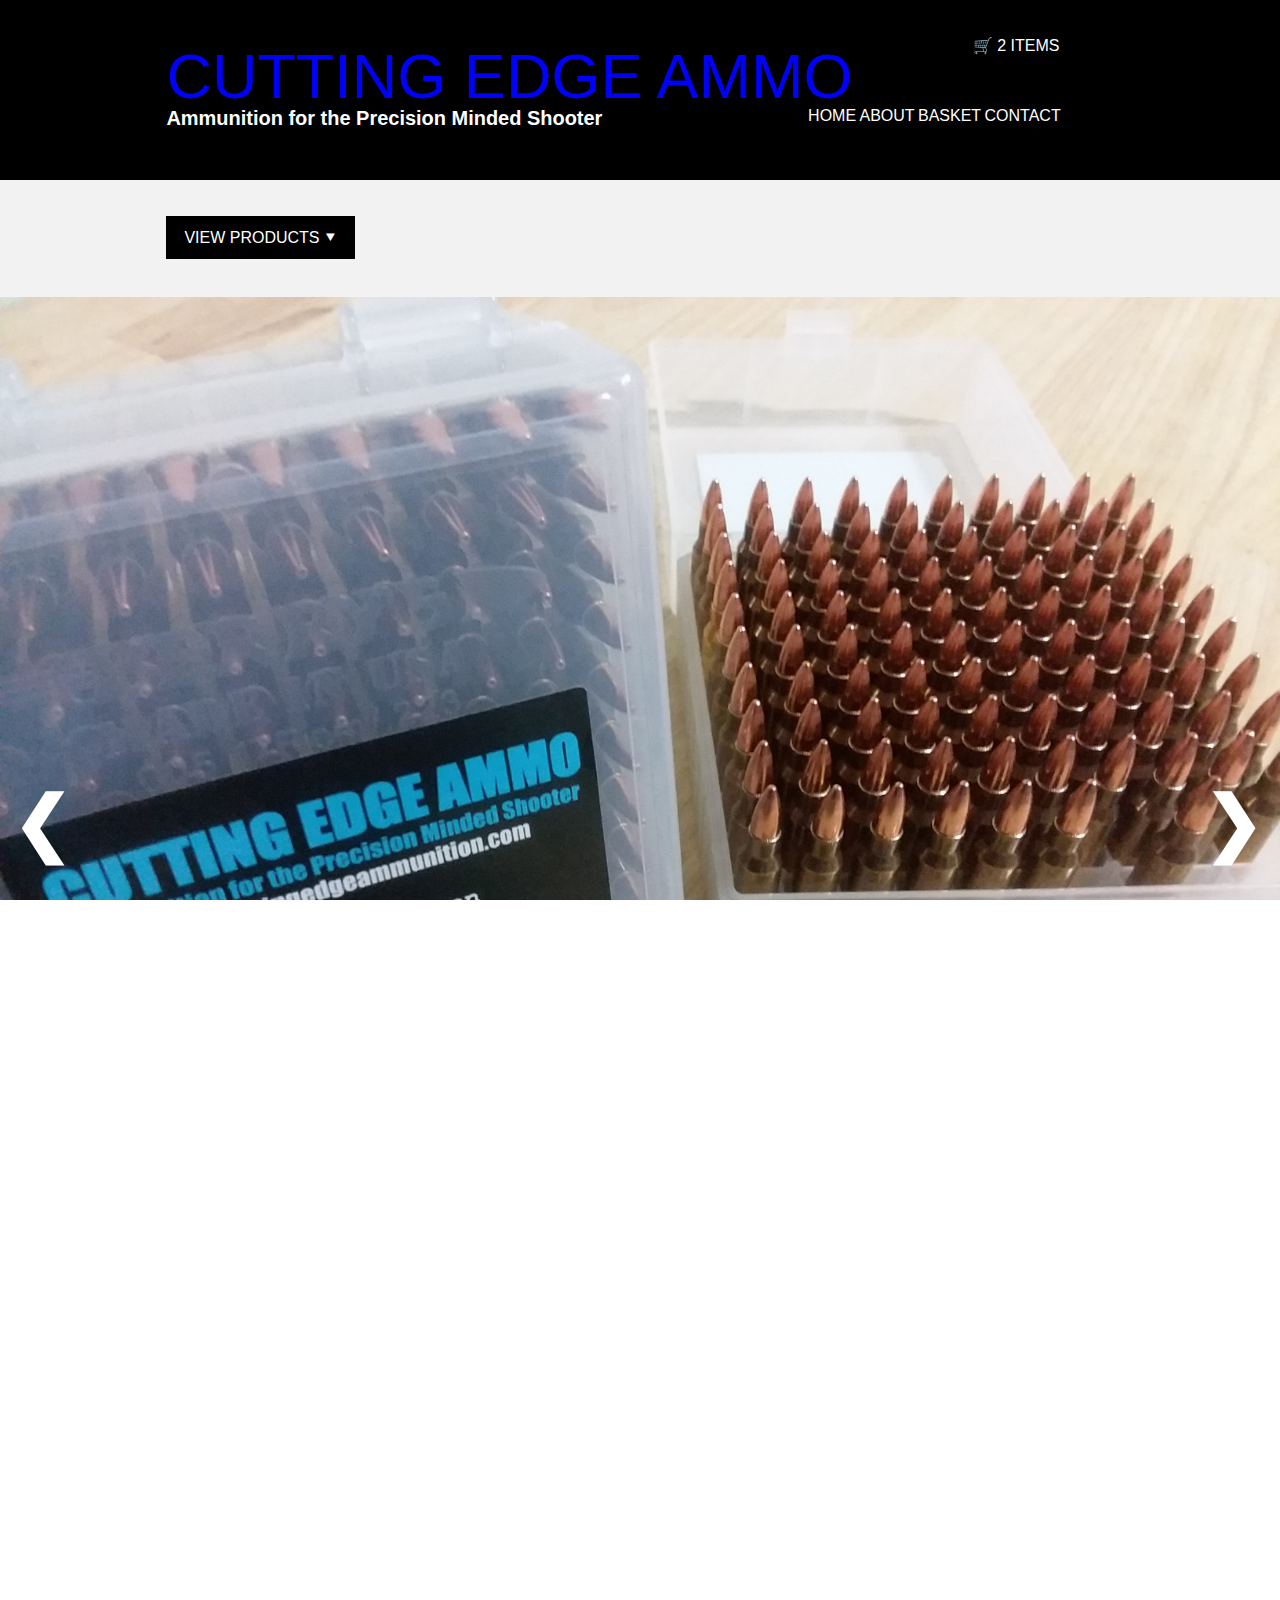
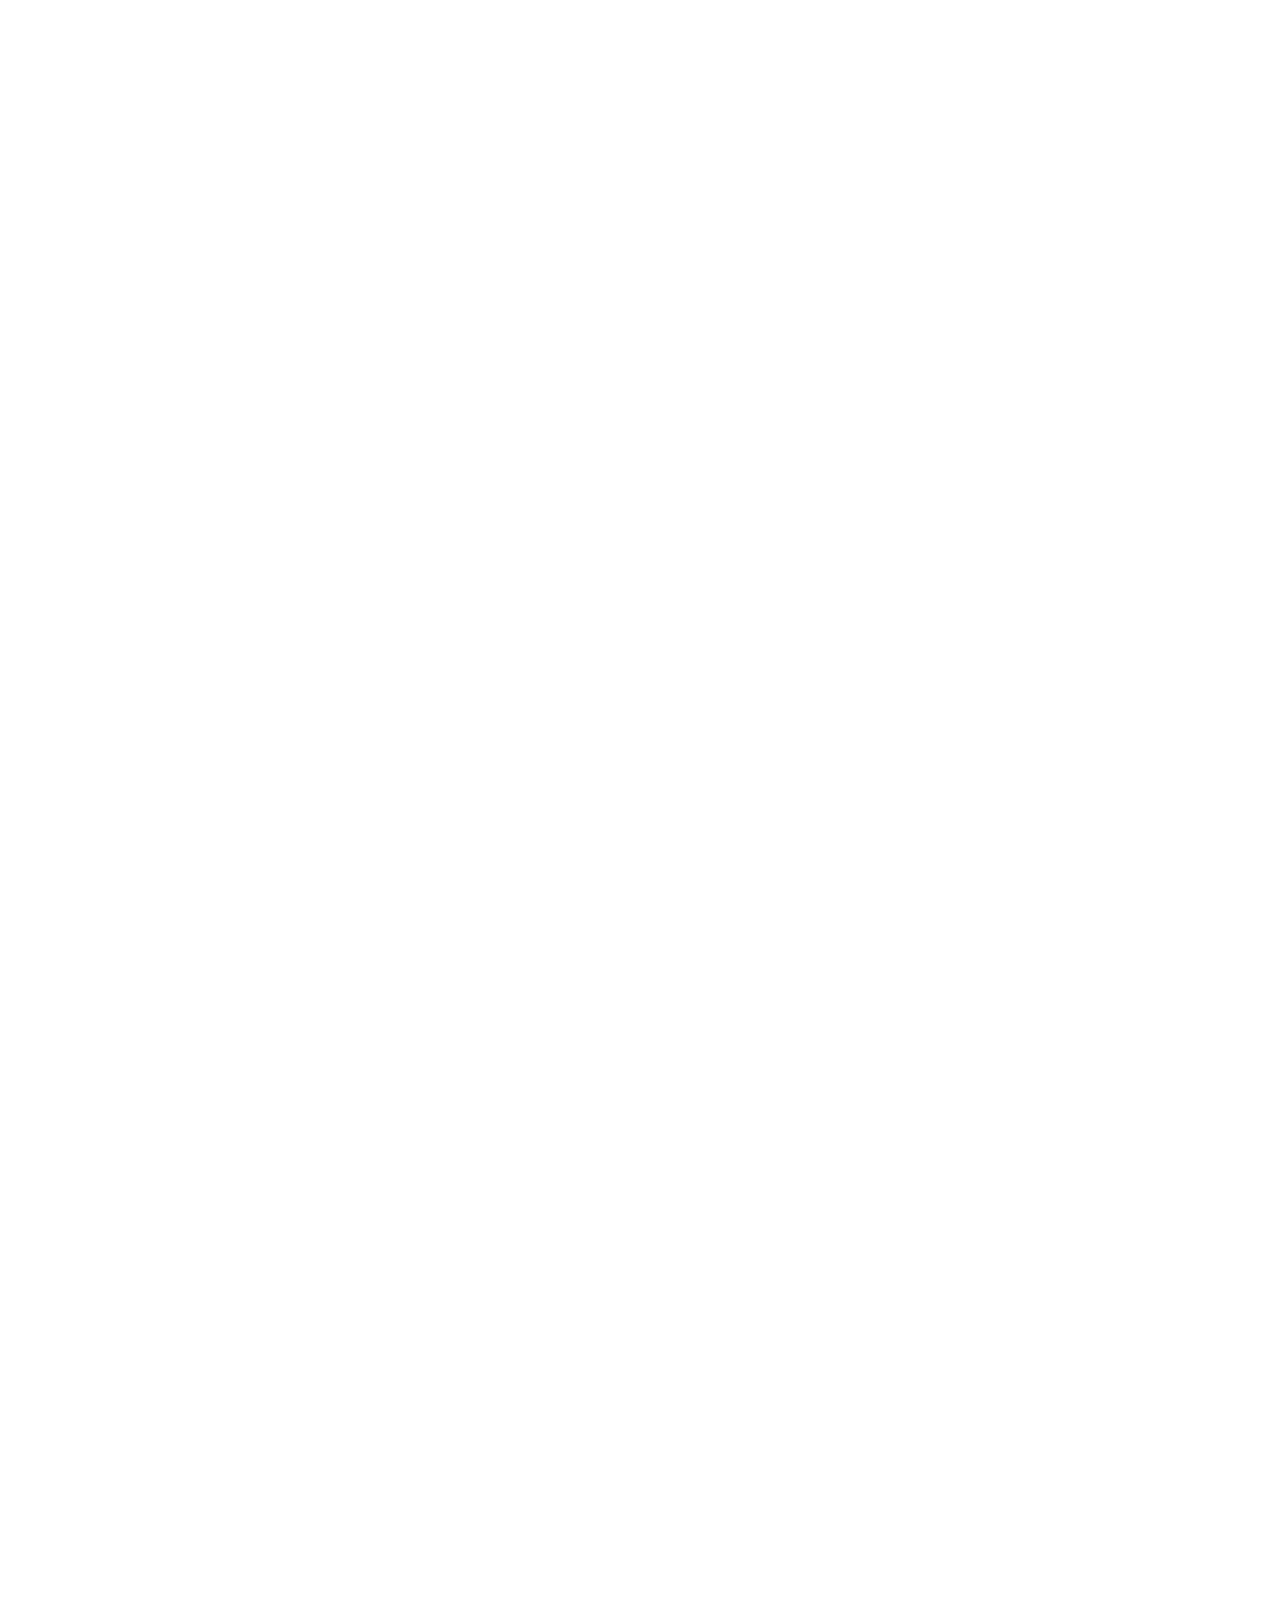
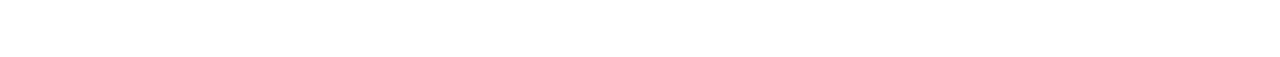
<file: pages/index.html>
<!DOCTYPE html>
<html lang="en">
<head>
    <meta charset="UTF-8">
    <meta http-equiv="X-UA-Compatible" content="IE=edge">
    <meta name="viewport" content="width=device-width, initial-scale=1.0">
    <title>Cutting Edge Ammo</title>

    <link rel="stylesheet" href="../styles/styles.css">
    <link rel="stylesheet" href="https://cdnjs.cloudflare.com/ajax/libs/font-awesome/4.7.0/css/font-awesome.min.css">
</head>
<body>
    <header>
        <div class="black">
            <h1>CUTTING EDGE AMMO</h1>
            <h2>Ammunition for the Precision Minded Shooter</h2>
            <div id="numOfItemsDiv">
                <a href="basket.html" id="numOfItems">&#128722 0 ITEMS</a>
            </div>
            <nav>
                <a href="index.html">HOME</a>
                <a href="about.html">ABOUT</a>
                <a href="basket.html">BASKET</a>
                <a href="contact.html">CONTACT</a>
            </nav>
        </div>
        <div class="gray">
            <div class="dropdownBox">
                <span>VIEW PRODUCTS &#11206</span>
                <div class="dropdownContent">
                    <a href="toBeDetermined">SINGLE BOX</a>
                    <ul class="poprightBox">
                        <li class="poprightContent" id="popright1"><a href="toBeDetermined">.223 REMINGTON (SUB-MOA)</a></li>
                        <li class="poprightContent" id="popright2"><a href="toBeDetermined">.38 SPECIAL (SUB-MOA)</a></li>
                    </ul>
                </div>
                <div class="dropdownContent">
                    <a href="toBeDetermined">BULK PURCHASE</a>
                    <ul class="poprightBox">
                        <li class="poprightContent" id="popright3"><a href="toBeDetermined">.223 REMINGTON (SUB-MOA)</a></li>
                        <li class="poprightContent" id="popright4"><a href="toBeDetermined">.38 SPECIAL (SUB-MOA)</a></li>
                    </ul>
                </div>
            </div>
        </div>
    </header>
    <section class="pageContent" id="homeContent">
        <div class="slideshowContainer">
            <div class="mySlides">
                <img src="../images/slide1.jpg" alt="slide1" width="100%" height="100%" id="slide1">
            </div>  
            <div class="mySlides">
                <img src="../images/slide2.jpg" alt="slide2" width="100%" height="100%" id="slide2">
            </div>
            <div class="mySlides">    
                <img src="../images/slide3.jpg" alt="slide3" width="100%" height="100%" id="slide3">
            </div>
            <div class="mySlides">   
                <img src="../images/slide4.jpg" alt="slide4" width="100%" height="100%" id="slide4">
            </div>
            <a class="prev">&#10094</a>
            <a class="next">&#10095</a>
        </div>
        <br>
        <h1>Welcome to Cutting Edge Ammo</h1>
        <p>We are your .38 Special and .223/5.56 specialists.  All of our ammunition utilizes new premium unfired brass.  Tighter manufacturing tolerances equal superior cartridges; all ammo is &lt;1 MOA.  Compare us with match ammunition that retails for over $1 a round.  Select one of our bulk options (800+ rounds) to save big.</p>
        <p>FREE SHIPPING ON ALL PRODUCTS!  All major credit/debit cards accepted.  If you're interested in paying with cash, check, or money order, please reach out to us at cuttingedgeammo@gmail.com.  Please note that when utilizing any payment method other than credit/debit card, your order will not ship until your funds have been deposited into our account.</p>
        <br>
        <div class="featuredProductsDiv">
            <p id="featuredProductsText">Featured Products</p>
            <div class="grayLine"></div>
            <div class="featuredProductsContainer">
                <article class="productArticle" id="38UHP1000">
                    <img src="../images/38UHP1000.jpg" alt="Product Image">
                    <p>Sub-MOA .38SP - 158GR UHP 1000CT</p>
                    <p>$575.10</p>
                </article>
                <article class="productArticle" id="38UHP100">
                    <img src="../images/38UHP100.jpg" alt="Product Image">
                    <p>Sub-MOA .38SP - 158GR UHP 100CT</p>
                    <p>$73.38</p>
                </article>
                <article class="productArticle" id="223FMJ800">
                    <img src="../images/223FMJ800.jpg" alt="Product Image">
                    <p>Sub-MOA .223REM - 62GR FMJ-BT 800CT</p>
                    <p>$523.83</p>
                </article>
                <article class="productArticle" id="223FMJ100">
                    <img src="../images/223FMJ100.jpg" alt="Product Image">
                    <p>Sub-MOA .223REM - 62GR FMJ-BT 100CT</p>
                    <p>$81.62</p>
                </article>
                <article class="productArticle" id="223HPBT100">
                    <img src="../images/223HPBT100.jpg" alt="Product Image">
                    <p>Sub-MOA .223REM - 75GR HPBT 100CT</p>
                    <p>$87.80</p>
                </article>
                <article class="productArticle" id="223HPBT800">
                    <img src="../images/223HPBT800.jpg" alt="Product Image">
                    <p>Sub-MOA .223REM - 75GR HPBT 800CT</p>
                    <p>$573.27</p>
                </article>
                <article class="productArticle" id="38JSP1000">
                    <img src="../images/38JSP1000.jpg" alt="Product Image">
                    <p>Sub-MOA .38SP - 158GR JSP 1000CT</p>
                    <p>$575.10</p>
                </article>
                <article class="productArticle" id="38JSP100">
                    <img src="../images/38JSP100.jpg" alt="Product Image">
                    <p>Sub-MOA .38SP - 158GR JSP 100CT</p>
                    <p>$73.38</p>
                </article>
            </div>
        </div>
        <br><br>
    </section>
    <footer>
        <div class="gray"><!--Gray space--></div>
        <div class="black">
            <a href="https://www.facebook.com/people/Cutting-Edge-Ammo/100066693577070/" id="facebookLogo" title="Cutting Edge Ammo on Facebook" class="fa fa-facebook"></a>
            <a href="https://www.instagram.com/cuttingedgeammu/?hl=en" id="instagramLogo" title="Cutting Edge Ammo on Instagram" class="fa fa-instagram"></a>
            <p id="copyrightText">&#9400 Cutting Edge Ammo 'Current Year'</p>
            <div id="termsPrivacyDiv">
                <a href="terms.html">TERMS</a>
                <p id="slash">&nbsp;&nbsp;/&nbsp;&nbsp;</p>
                <a href="privacy.html">PRIVACY</a>
            </div>
        </div>
    </footer>
    <script>
        var currentYear = new Date().getFullYear();
        document.getElementById("copyrightText").innerHTML = "&#9400 Cutting Edge Ammo " + currentYear;
    </script>
    <script src="../index.js"></script>
</body>
</html>
</file>
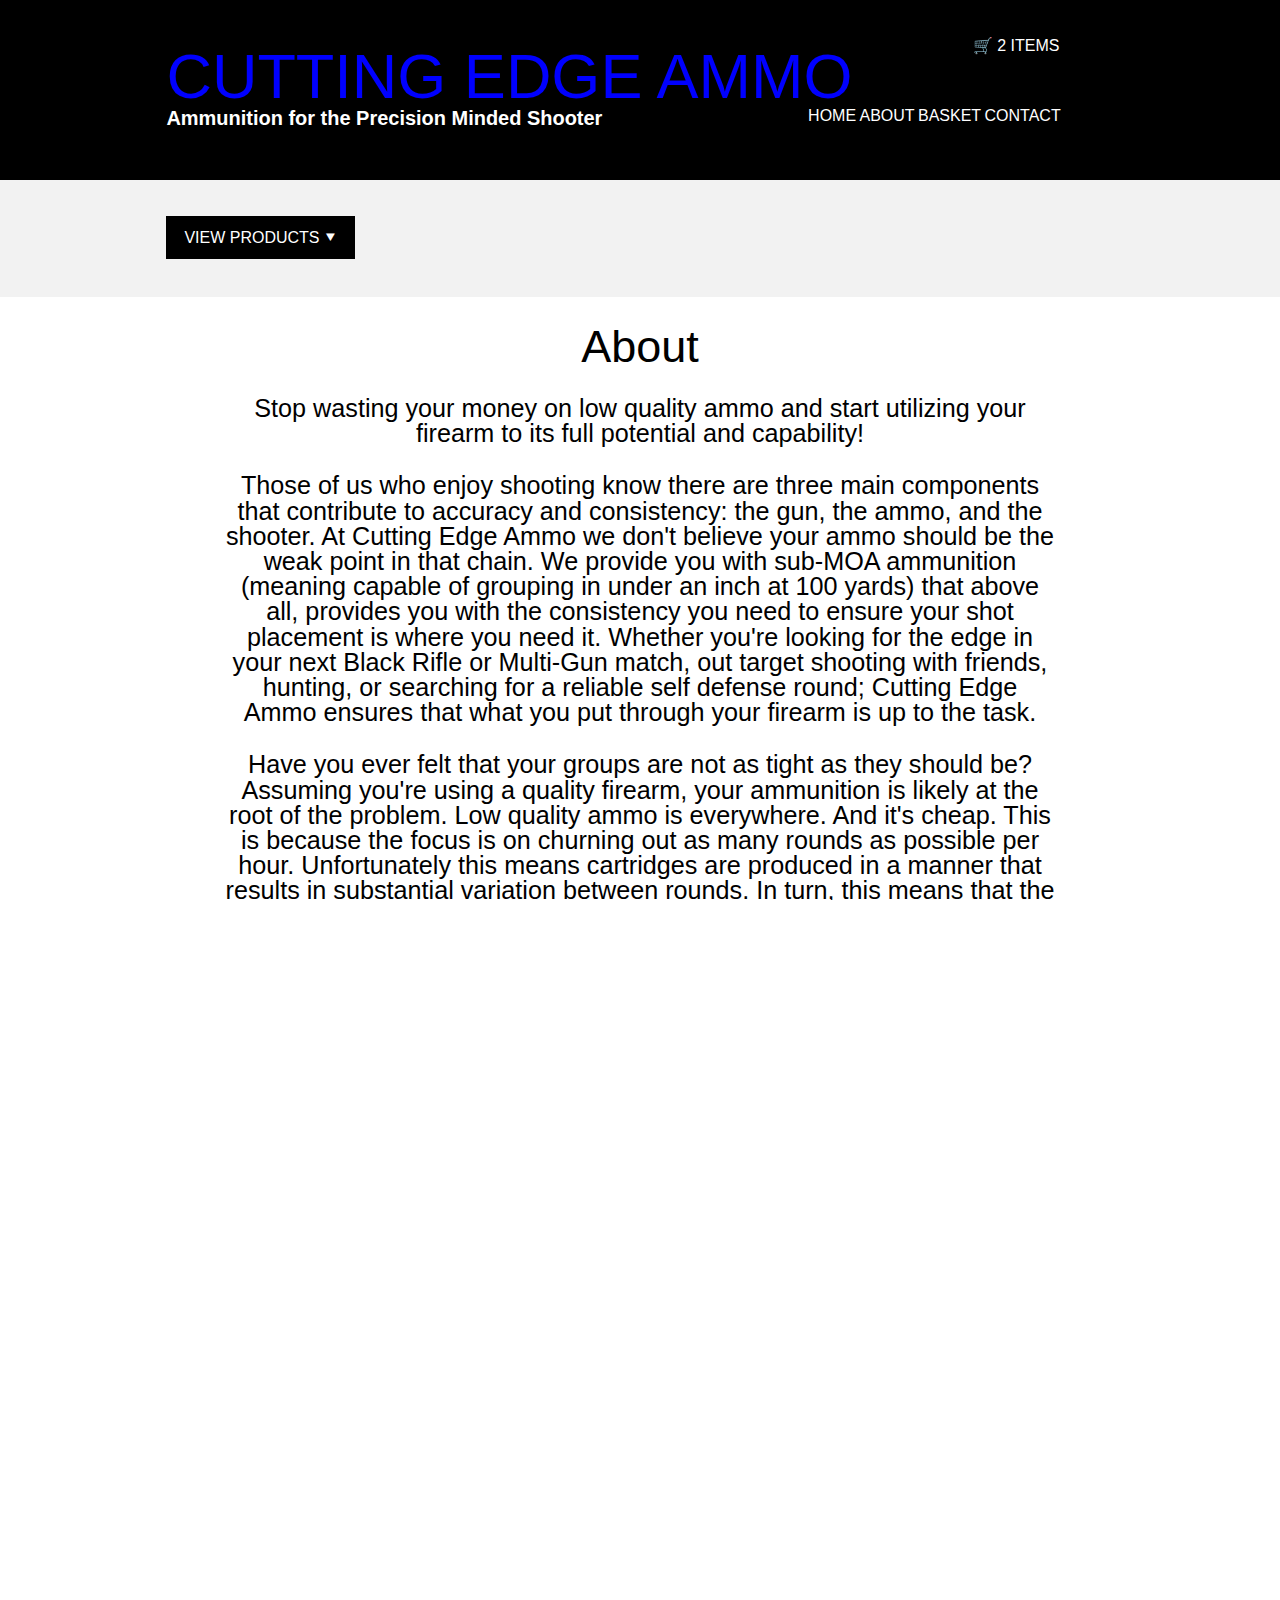
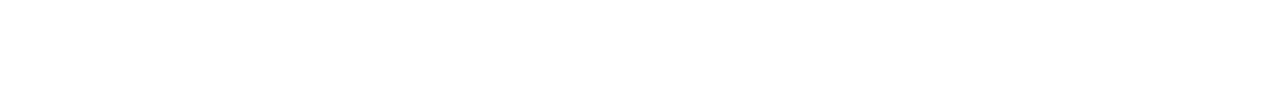
<file: pages/about.html>
<!DOCTYPE html>
<html lang="en">
<head>
    <meta charset="UTF-8">
    <meta http-equiv="X-UA-Compatible" content="IE=edge">
    <meta name="viewport" content="width=device-width, initial-scale=1.0">
    <title>Cutting Edge Ammo</title>

    <link rel="stylesheet" href="../styles/styles.css">
    <link rel="stylesheet" href="https://cdnjs.cloudflare.com/ajax/libs/font-awesome/4.7.0/css/font-awesome.min.css">
</head>
<body>
    <header>
        <div class="black">
            <h1>CUTTING EDGE AMMO</h1>
            <h2>Ammunition for the Precision Minded Shooter</h2>
            <div id="numOfItemsDiv">
                <a href="basket.html" id="numOfItems">&#128722 0 ITEMS</a>
            </div>
            <nav>
                <a href="index.html">HOME</a>
                <a href="about.html">ABOUT</a>
                <a href="basket.html">BASKET</a>
                <a href="contact.html">CONTACT</a>
            </nav>
        </div>
        <div class="gray">
            <div class="dropdownBox">
                <span>VIEW PRODUCTS &#11206</span>
                <div class="dropdownContent">
                    <a href="toBeDetermined">SINGLE BOX</a>
                    <ul class="poprightBox">
                        <li class="poprightContent" id="popright1"><a href="toBeDetermined">.223 REMINGTON (SUB-MOA)</a></li>
                        <li class="poprightContent" id="popright2"><a href="toBeDetermined">.38 SPECIAL (SUB-MOA)</a></li>
                    </ul>
                </div>
                <div class="dropdownContent">
                    <a href="toBeDetermined">BULK PURCHASE</a>
                    <ul class="poprightBox">
                        <li class="poprightContent" id="popright3"><a href="toBeDetermined">.223 REMINGTON (SUB-MOA)</a></li>
                        <li class="poprightContent" id="popright4"><a href="toBeDetermined">.38 SPECIAL (SUB-MOA)</a></li>
                    </ul>
                </div>
            </div>
        </div>
    </header>
    <section class="pageContent" id="aboutContent">
        <h1>About</h1>
        <p>Stop wasting your money on low quality ammo and start utilizing your firearm to its full potential and capability!</p>
        <p>Those of us who enjoy shooting know there are three main components that contribute to accuracy and consistency: the gun, the ammo, and the shooter.  At Cutting Edge Ammo we don't believe your ammo should be the weak point in that chain.  We provide you with sub-MOA ammunition (meaning capable of grouping in under an inch at 100 yards) that above all, provides you with the consistency you need to ensure your shot placement is where you need it.  Whether you're looking for the edge in your next Black Rifle or Multi-Gun match, out target shooting with friends, hunting, or searching for a reliable self defense round; Cutting Edge Ammo ensures that what you put through your firearm is up to the task.</p>
        <p>Have you ever felt that your groups are not as tight as they should be?  Assuming you're using a quality firearm, your ammunition is likely at the root of the problem.  Low quality ammo is everywhere.  And it's cheap.  This is because the focus is on churning out as many rounds as possible per hour.  Unfortunately this means cartridges are produced in a manner that results in substantial variation between rounds.  In turn, this means that the first round you put through your firearm will perform differently than the next, and so on.  This lack of consistency makes any real degree of accuracy impossible.</p>
        <p>Your answer is to find a manufacturer whose focus isn't on quantity, but quality.  Cutting Edge Ammo meets this demand.  All cartridges use new brass (annealed in the case of our .223).  All rounds are manufactured using precise and well maintained equipment and to exacting specifications.  We have no quotas to meet.  We have no deadlines to make.  And because we are not beholden to stockholders or corporate interests, we are free to put our attention where it belongs: on our product.  All of our time and energy is vested into diligently manufacturing the most consistent and accurate match grade ammunition you can get your hands on.  All of this at a price point that enthusiasts can afford to plink at.  Enjoy!</p>
        <p>PS  If you love our ammo as much as we do, please share with your friends.  We love hearing new clientele tell us they fired some of our ammo and couldn't help but purchase some for themselves!</p>
        <br><br>
    </section>
    <footer>
        <div class="gray"><!--Gray space--></div>
        <div class="black">
            <a href="https://www.facebook.com/people/Cutting-Edge-Ammo/100066693577070/" id="facebookLogo" title="Cutting Edge Ammo on Facebook" class="fa fa-facebook"></a>
            <a href="https://www.instagram.com/cuttingedgeammu/?hl=en" id="instagramLogo" title="Cutting Edge Ammo on Instagram" class="fa fa-instagram"></a>
            <p id="copyrightText">&#9400 Cutting Edge Ammo 'Current Year'</p>
            <div id="termsPrivacyDiv">
                <a href="terms.html">TERMS</a>
                <p id="slash">&nbsp;&nbsp;/&nbsp;&nbsp;</p>
                <a href="privacy.html">PRIVACY</a>
            </div>
        </div>
    </footer>
    <script>
        var currentYear = new Date().getFullYear();
        document.getElementById("copyrightText").innerHTML = "&#9400 Cutting Edge Ammo " + currentYear;
    </script>
    <script src="../index.js"></script>
</body>
</html>
</file>
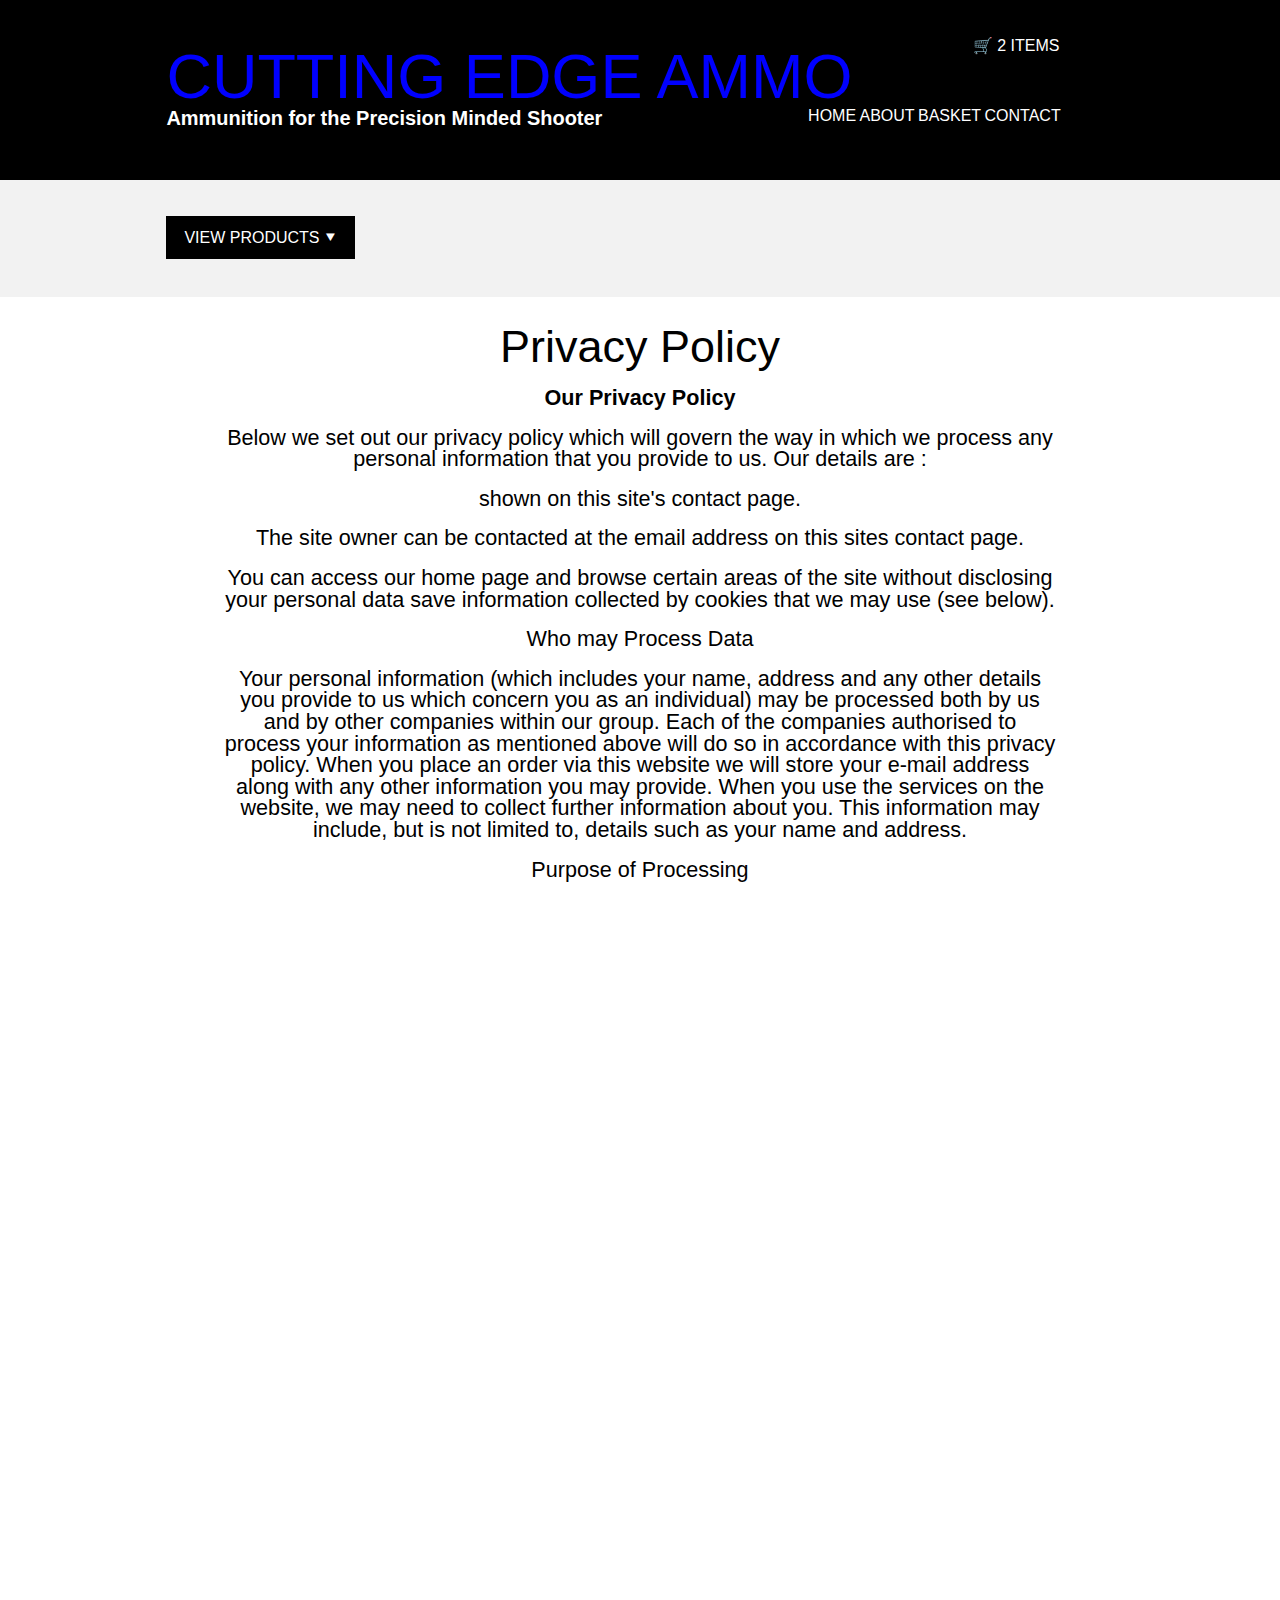
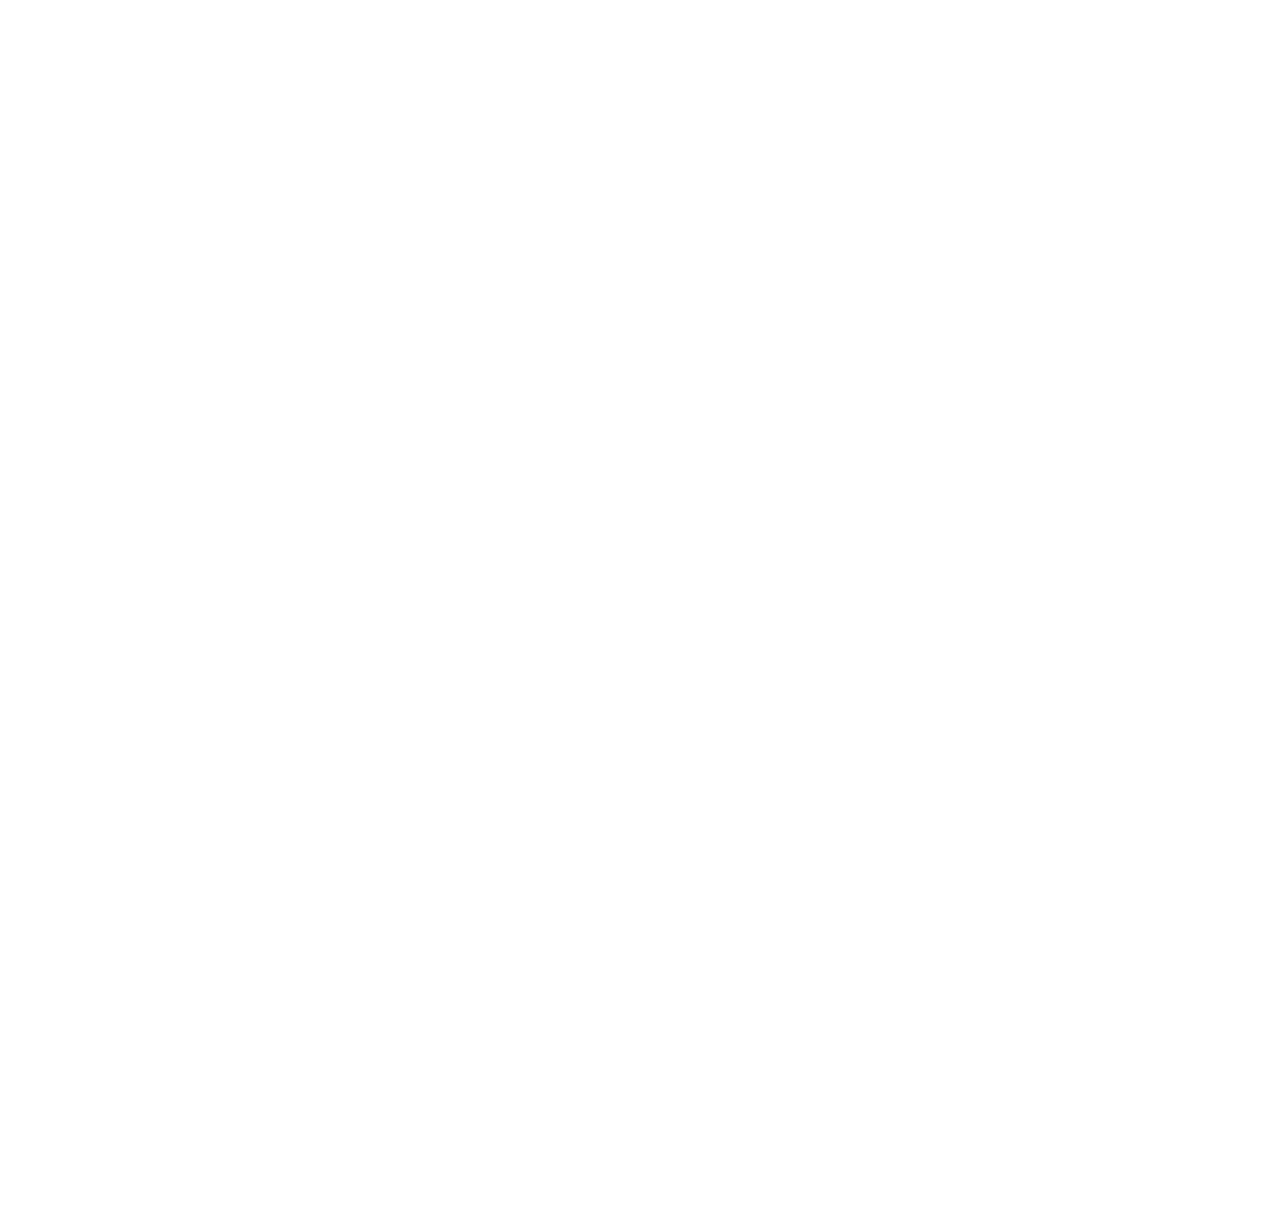
<file: pages/privacy.html>
<!DOCTYPE html>
<html lang="en">
<head>
    <meta charset="UTF-8">
    <meta http-equiv="X-UA-Compatible" content="IE=edge">
    <meta name="viewport" content="width=device-width, initial-scale=1.0">
    <title>Cutting Edge Ammo</title>

    <link rel="stylesheet" href="../styles/styles.css">
    <link rel="stylesheet" href="https://cdnjs.cloudflare.com/ajax/libs/font-awesome/4.7.0/css/font-awesome.min.css">
</head>
<body>
    <header>
        <div class="black">
            <h1>CUTTING EDGE AMMO</h1>
            <h2>Ammunition for the Precision Minded Shooter</h2>
            <div id="numOfItemsDiv">
                <a href="basket.html" id="numOfItems">&#128722 0 ITEMS</a>
            </div>
            <nav>
                <a href="index.html">HOME</a>
                <a href="about.html">ABOUT</a>
                <a href="basket.html">BASKET</a>
                <a href="contact.html">CONTACT</a>
            </nav>
        </div>
        <div class="gray">
            <div class="dropdownBox">
                <span>VIEW PRODUCTS &#11206</span>
                <div class="dropdownContent">
                    <a href="toBeDetermined">SINGLE BOX</a>
                    <ul class="poprightBox">
                        <li class="poprightContent" id="popright1"><a href="toBeDetermined">.223 REMINGTON (SUB-MOA)</a></li>
                        <li class="poprightContent" id="popright2"><a href="toBeDetermined">.38 SPECIAL (SUB-MOA)</a></li>
                    </ul>
                </div>
                <div class="dropdownContent">
                    <a href="toBeDetermined">BULK PURCHASE</a>
                    <ul class="poprightBox">
                        <li class="poprightContent" id="popright3"><a href="toBeDetermined">.223 REMINGTON (SUB-MOA)</a></li>
                        <li class="poprightContent" id="popright4"><a href="toBeDetermined">.38 SPECIAL (SUB-MOA)</a></li>
                    </ul>
                </div>
            </div>
        </div>
    </header>
    <section class="pageContent" id="privacyContent">
        <h1>Privacy Policy</h1>
        <h2>Our Privacy Policy</h2>
        <p>Below we set out our privacy policy which will govern the way in which we process any personal information that you provide to us. Our details are :</p>
        <p>shown on this site's contact page.</p>
        <p>The site owner can be contacted at the email address on this sites contact page.</p>
        <p>You can access our home page and browse certain areas of the site without disclosing your personal data save information collected by cookies that we may use (see below).</p>
        <p>Who may Process Data</p>
        <p>Your personal information (which includes your name, address and any other details you provide to us which concern you as an individual) may be processed both by us and by other companies within our group. Each of the companies authorised to process your information as mentioned above will do so in accordance with this privacy policy. When you place an order via this website we will store your e-mail address along with any other information you may provide. When you use the services on the website, we may need to collect further information about you. This information may include, but is not limited to, details such as your name and address.</p>
        <p>Purpose of Processing</p>
        <p>We will use your information for the purpose of providing you with information about our services, articles and news, fulfilling orders placed by you, processing any other transactions authorised or made by you with us, informing you of special offers and providing other marketing information to you which we think you may find of interest, undertaking product or customer research/development.</p>
        <p>Disclosure of Information</p>
        <p>In the unlikely event that a liquidator, administrator or receiver is appointed over us or all or any part of our assets that insolvency practitioner may transfer your information to a third party purchaser of the business provided that purchaser undertakes to use your information for the same purposes as set out in this policy. Your information will not be disclosed to government or local authorities or other government institutions save as required by law or other binding regulations.</p>
        <p>Cookies</p>
        <p>We may send a small file to your computer when you visit our website. This will enable us to identify your computer, track your behaviour on our website and to identify your particular areas of interest so as to enhance your future visits to this website. We may use cookies to collect and store personal data and we link information stored by cookies with personal data you supply to us. Save for the use of cookies, we do not automatically log data or collect data save for information you specifically provide to us. You can set your computer browser to reject cookies but this may preclude your use of certain parts of this website.</p>
        <p>Security</p>
        <p>We have implemented security policies, rules and technical measures to protect the personal data that we have under our control from unauthorised access, improper use and disclosure, unauthorised destruction or accidental loss.</p>
        <p>Copyright</p>
        <p>All website design, text, graphics, the selection and arrangement thereof are owed by the company running this site, or hosting this site, except where provided under the General Public License (http://www.gpl.org). ALL RIGHTS RESERVED.</p>
        <p>Trademarks</p>
        <p>All trademarks of are the property of their respective owners and may be registered in certain parts of the world.</p>
        <p>Disclaimer of Warranty and Liability</p>
        <p>The following provisions may be curtailed or disallowed by the laws of certain jurisdictions. In such case, the terms hereof are to be read as excluding or limiting such term so as to satisfy such law.
        We do not represent or warrant that the information accessible via this website is accurate, complete or current. We have no liability whatsoever in respect of any use which you make of such information.
        The information provided on this website has not been written to meet your individual requirements and it is your sole responsibility to satisfy yourself prior to ordering any products or services from us that they are suitable for your purposes.
        Whilst we make all reasonable attempts to exclude viruses from the website, we cannot ensure such exclusion and no liability is accepted for viruses. Thus, you are recommended to take all appropriate safeguards before downloading information or images from this website.
        All warranties, express or implied, statutory or otherwise are hereby excluded.
        Neither we nor any of our employees or affiliated entities will be liable for any kind of damages and howsoever arising including, without limitation, loss of profits, compensatory, consequential, direct, exemplary, incidental, indirect, punitive or special, damages or any liability which you may have to a third party, even if we have been advised of the possibility of such loss.
        We are not responsible for the direct or indirect consequences of you linking to any other website from this website.</p>
        <p>These terms and this disclaimer and any claim based on use of information from this website shall be governed by the laws of England and Wales and you agree to submit to the non-exclusive jurisdiction of the Courts of England.</p>
        <p>Consent and enquiries</p>
        <p>By continuing to use this site and accessing the information on this website, you signal acceptance of the terms and disclaimer set out above. If you do not accept any of these terms, leave this website now. If you have any enquiry or concern about our privacy policy or the way in which we are handling personal data please contact email. If at any time you wish us to cease processing your information please send a message to the Administrator at the email address on this sites contact page.</p>
        <br><br>
    </section>
    <footer>
        <div class="gray"><!--Gray space--></div>
        <div class="black">
            <a href="https://www.facebook.com/people/Cutting-Edge-Ammo/100066693577070/" id="facebookLogo" title="Cutting Edge Ammo on Facebook" class="fa fa-facebook"></a>
            <a href="https://www.instagram.com/cuttingedgeammu/?hl=en" id="instagramLogo" title="Cutting Edge Ammo on Instagram" class="fa fa-instagram"></a>
            <p id="copyrightText">&#9400 Cutting Edge Ammo 'Current Year'</p>
            <div id="termsPrivacyDiv">
                <a href="terms.html">TERMS</a>
                <p id="slash">&nbsp;&nbsp;/&nbsp;&nbsp;</p>
                <a href="privacy.html">PRIVACY</a>
            </div>
        </div>
    </footer>
    <script>
        var currentYear = new Date().getFullYear();
        document.getElementById("copyrightText").innerHTML = "&#9400 Cutting Edge Ammo " + currentYear;
    </script>
    <script src="../index.js"></script>
</body>
</html>
</file>
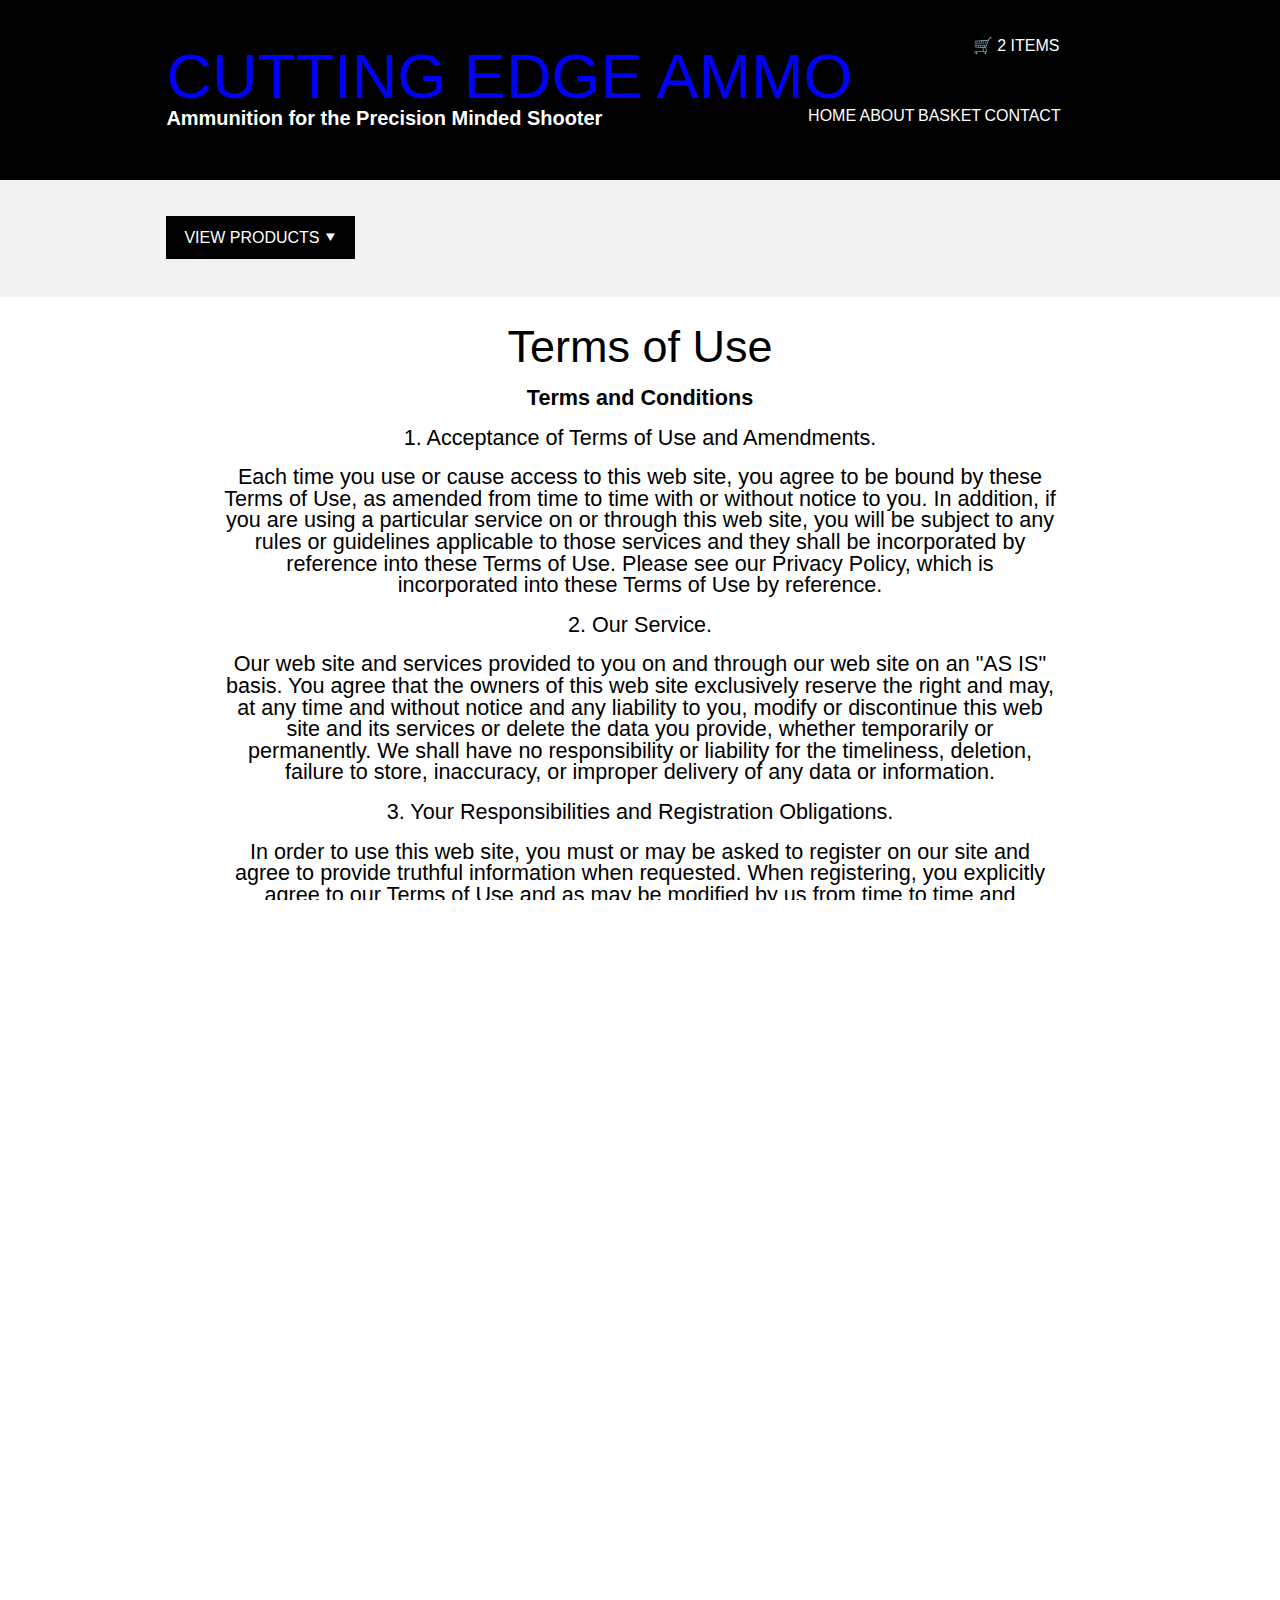
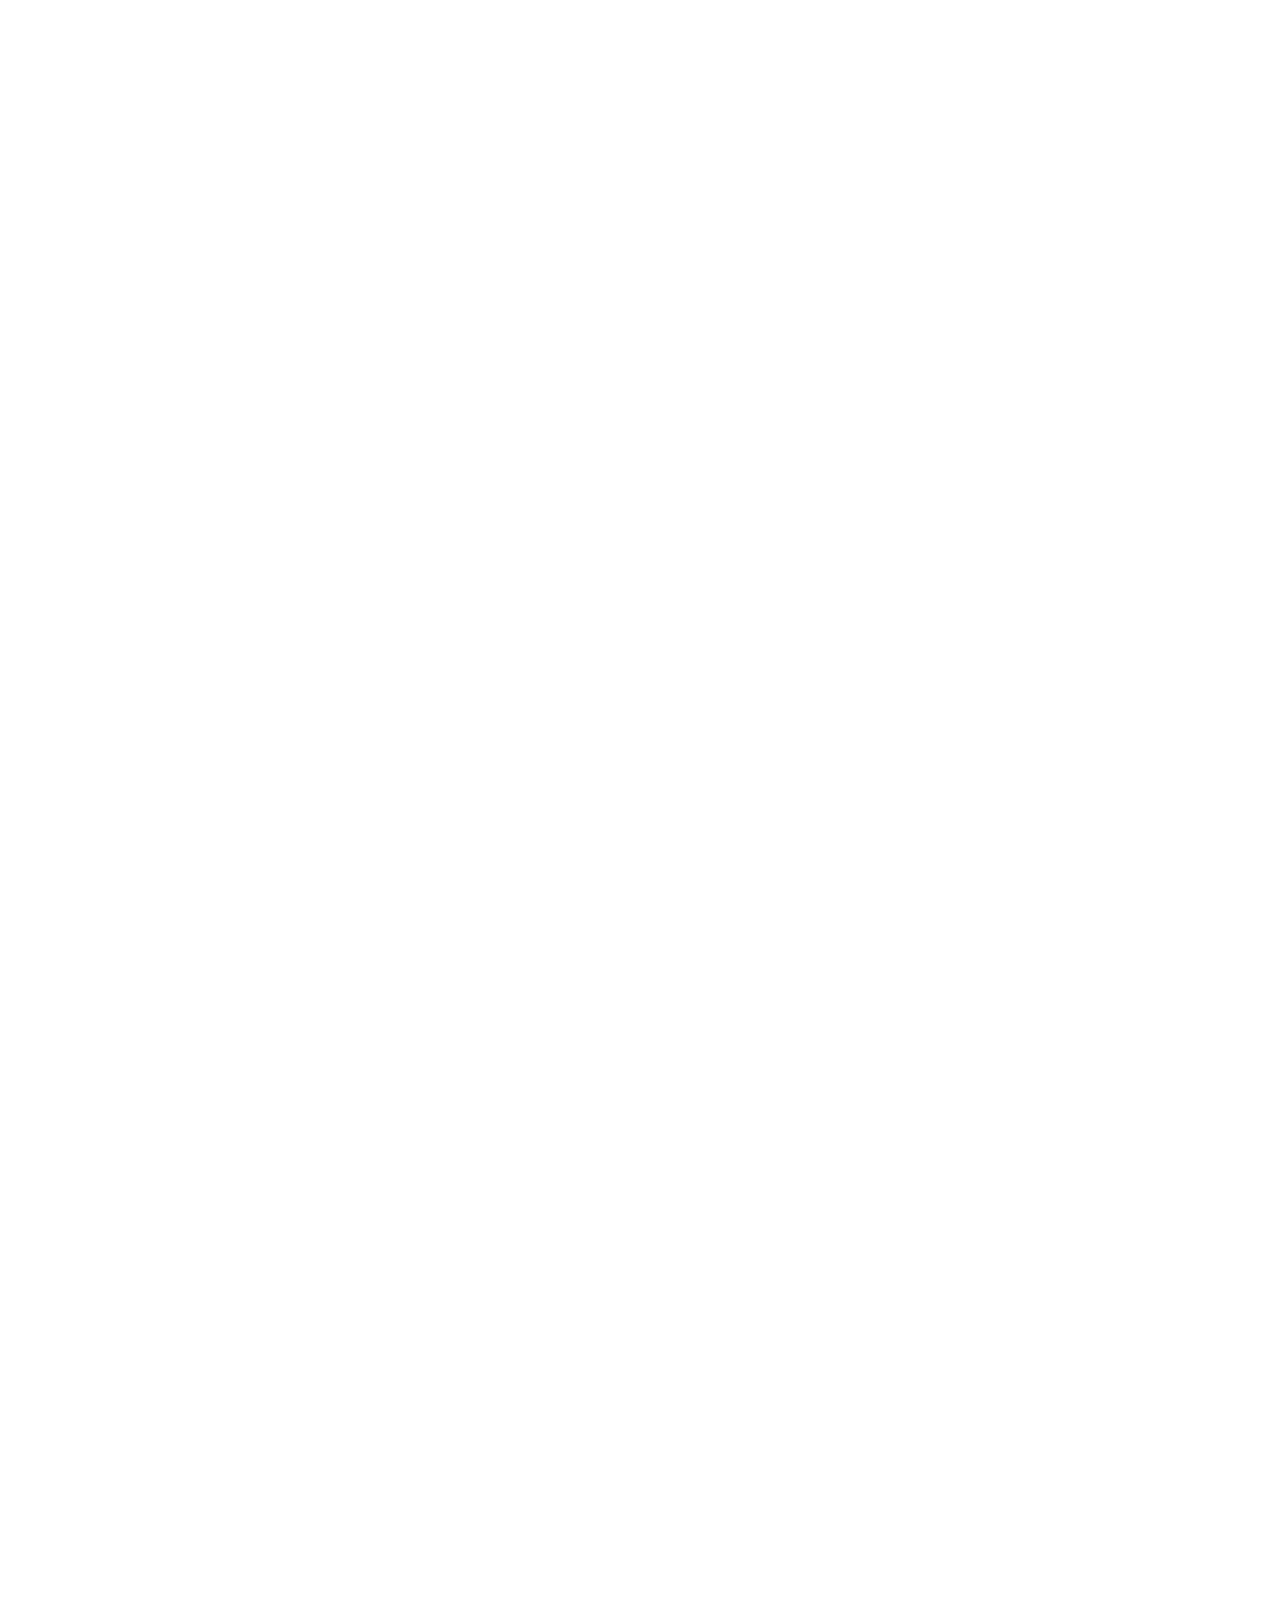
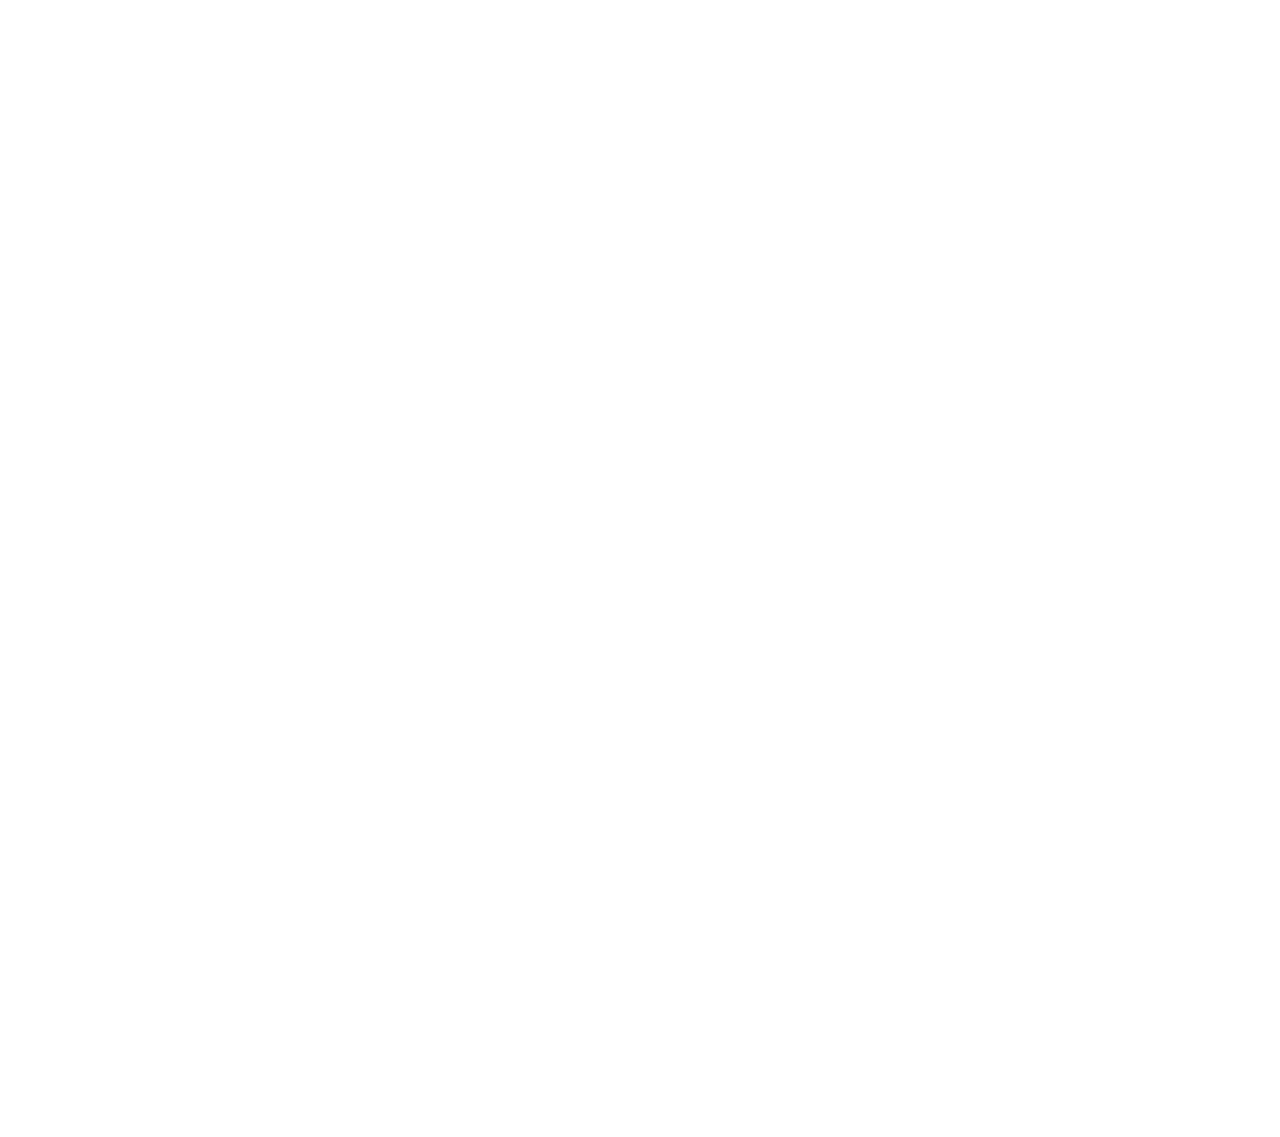
<file: pages/terms.html>
<!DOCTYPE html>
<html lang="en">
<head>
    <meta charset="UTF-8">
    <meta http-equiv="X-UA-Compatible" content="IE=edge">
    <meta name="viewport" content="width=device-width, initial-scale=1.0">
    <title>Cutting Edge Ammo</title>

    <link rel="stylesheet" href="../styles/styles.css">
    <link rel="stylesheet" href="https://cdnjs.cloudflare.com/ajax/libs/font-awesome/4.7.0/css/font-awesome.min.css">
</head>
<body>
    <header>
        <div class="black">
            <h1>CUTTING EDGE AMMO</h1>
            <h2>Ammunition for the Precision Minded Shooter</h2>
            <div id="numOfItemsDiv">
                <a href="basket.html" id="numOfItems">&#128722 0 ITEMS</a>
            </div>
            <nav>
                <a href="index.html">HOME</a>
                <a href="about.html">ABOUT</a>
                <a href="basket.html">BASKET</a>
                <a href="contact.html">CONTACT</a>
            </nav>
        </div>
        <div class="gray">
            <div class="dropdownBox">
                <span>VIEW PRODUCTS &#11206</span>
                <div class="dropdownContent">
                    <a href="toBeDetermined">SINGLE BOX</a>
                    <ul class="poprightBox">
                        <li class="poprightContent" id="popright1"><a href="toBeDetermined">.223 REMINGTON (SUB-MOA)</a></li>
                        <li class="poprightContent" id="popright2"><a href="toBeDetermined">.38 SPECIAL (SUB-MOA)</a></li>
                    </ul>
                </div>
                <div class="dropdownContent">
                    <a href="toBeDetermined">BULK PURCHASE</a>
                    <ul class="poprightBox">
                        <li class="poprightContent" id="popright3"><a href="toBeDetermined">.223 REMINGTON (SUB-MOA)</a></li>
                        <li class="poprightContent" id="popright4"><a href="toBeDetermined">.38 SPECIAL (SUB-MOA)</a></li>
                    </ul>
                </div>
            </div>
        </div>
    </header>
    <section class="pageContent" id="termsContent">
        <h1>Terms of Use</h1>
        <h2>Terms and Conditions</h2>
        <p>1. Acceptance of Terms of Use and Amendments.</p>
        <p>Each time you use or cause access to this web site, you agree to be bound by these Terms of Use, as amended from time to time with or without notice to you. In addition, if you are using a particular service on or through this web site, you will be subject to any rules or guidelines applicable to those services and they shall be incorporated by reference into these Terms of Use. Please see our Privacy Policy, which is incorporated into these Terms of Use by reference.</p>
        <p>2. Our Service.</p>
        <p>Our web site and services provided to you on and through our web site on an "AS IS" basis. You agree that the owners of this web site exclusively reserve the right and may, at any time and without notice and any liability to you, modify or discontinue this web site and its services or delete the data you provide, whether temporarily or permanently. We shall have no responsibility or liability for the timeliness, deletion, failure to store, inaccuracy, or improper delivery of any data or information.</p>
        <p>3. Your Responsibilities and Registration Obligations.</p>
        <p>In order to use this web site, you must or may be asked to register on our site and agree to provide truthful information when requested. When registering, you explicitly agree to our Terms of Use and as may be modified by us from time to time and available here.</p>
        <p>4. Privacy Policy.</p>
        <p>Registration data and other personally identifiable information that we may collect is subject to the terms of our Privacy Policy.</p>
        <p>5. Registration and Password.</p>
        <p>You are responsible to maintain the confidentiality of your password and shall be responsible for all uses via your registration and/or login, whether authorized or unauthorized by you. You agree to immediately notify us of any unauthorized use or your registration, user account or password.</p>
        <p>6. Your Conduct.</p>
        <p>You agree that our web site may expose you to Content that may be objectionable or offensive. We shall not be responsible to you in any way for the Content that appears on this web site nor for any error or omission. You explicitly agree, in using this web site or any service provided, that you shall not:</p>
        <p>(a) provide any Content or perform any conduct that may be unlawful, illegal, threatening, harmful, abusive, harassing, stalking, tortious, defamatory, libelous, vulgar, obscene, offensive, objectionable, pornographic, designed to or does interfere or interrupt this web site or any service provided, infected with a virus or other destructive or deleterious programming routine, give rise to civil or criminal liability, or which may violate an applicable local, national or international law;</p>
        <p>(b) impersonate or misrepresent your association with any person or entity, or forge or otherwise seek to conceal or misrepresent the origin of any Content provided by you;</p>
        <p>(c) collect or harvest any data about other users;</p>
        <p>(d) provide or use this web site and any Content or service in any commercial manner or in any manner that would involve junk mail, spam, chain letters, pyramid schemes, or any other form of unauthorized advertising without our prior written consent;</p>
        <p>(e) provide any Content that may give rise to our civil or criminal liability or which may constitute or be considered a violation of any local, national or international law, including but not limited to laws relating to copyright, trademark, patent, or trade secrets.</p>
        <p>7. Third Party Services.</p>
        <p>Goods and services of third parties may be advertised and/or made available on or through this web site. Representations made regarding products and services provided by third parties are governed by the policies and representations made by these third parties. We shall not be liable for or responsible in any manner for any of your dealings or interaction with third parties.</p>
        <p>8. Indemnification.</p>
        <p>You agree to indemnify and hold us harmless, our subsidiaries, affiliates, related parties, officers, directors, employees, agents, independent contractors, advertisers, partners, and co-branders from any claim or demand, including reasonable legal fees, that may be made by any third party, that is due to or arising out of your conduct or connection with this web site or service, your violation of this Terms of Use or any other violation of the rights of another person or party.</p>
        <p>9. DISCLAIMER OF WARRANTIES.</p>
        <p>YOU UNDERSTAND AND AGREE THAT YOUR USE OF THIS WEB SITE AND ANY SERVICES OR CONTENT PROVIDED (THE "SERVICE") IS MADE AVAILABLE AND PROVIDED TO YOU AT YOUR OWN RISK. IT IS PROVIDED TO YOU "AS IS" AND WE EXPRESSLY DISCLAIM ALL WARRANTIES OF ANY KIND, IMPLIED OR EXPRESS, INCLUDING BUT NOT LIMITED TO THE WARRANTIES OF MERCHANTABILITY, FITNESS FOR A PARTICULAR PURPOSE, AND NON-INFRINGEMENT. WE MAKE NO WARRANTY, IMPLIED OR EXPRESS, THAT ANY PART OF THE SERVICE WILL BE UNINTERRUPTED, ERROR-FREE, VIRUS-FREE, TIMELY, SECURE, ACCURATE, RELIABLE, OF ANY QUALITY, NOR THAT ANY CONTENT IS SAFE IN ANY MANNER FOR DOWNLOAD. YOU UNDERSTAND AND AGREE THAT NEITHER US NOR ANY PARTICIPANT IN THE SERVICE PROVIDES PROFESSIONAL ADVICE OF ANY KIND AND THAT USE OF SUCH ADVICE OR ANY OTHER INFORMATION IS SOLELY AT YOUR OWN RISK AND WITHOUT OUR LIABILITY OF ANY KIND. Some jurisdictions may not allow disclaimers of implied warranties and the above disclaimer may not apply to you only as it relates to implied warranties.</p>
        <p>10. LIMITATION OF LIABILITY.</p>
        <p>YOU EXPRESSLY UNDERSTAND AND AGREE THAT WE SHALL NOT BE LIABLE FOR ANY DIRECT, INDIRECT, SPECIAL, INCIDENTAL, CONSEQUENTIAL OR EXEMPLARY DAMAGES, INCLUDING BUT NOT LIMITED TO, DAMAGES FOR LOSS OF PROFITS, GOODWILL, USE, DATA OR OTHER INTANGIBLE LOSS (EVEN IF WE HAVE BEEN ADVISED OF THE POSSIBILITY OF SUCH DAMAGES), RESULTING FROM OR ARISING OUT OF (I) THE USE OF OR THE INABILITY TO USE THE SERVICE, (II) THE COST TO OBTAIN SUBSTITUTE GOODS AND/OR SERVICES RESULTING FROM ANY TRANSACTION ENTERED INTO ON THROUGH THE SERVICE, (III) UNAUTHORIZED ACCESS TO OR ALTERATION OF YOUR DATA TRANSMISSIONS, (IV) STATEMENTS OR CONDUCT OF ANY THIRD PARTY ON THE SERVICE, OR (V) ANY OTHER MATTER RELATING TO THE SERVICE. In some jurisdictions, it is not permitted to limit liability and therefore such limitations may not apply to you.</p>
        <p>11. Reservation of Rights.</p>
        <p>We reserve all of our rights, including but not limited to any and all copyrights, trademarks, patents, trade secrets, and any other proprietary right that we may have in our web site, its content, and the goods and services that may be provided. The use of our rights and property requires our prior written consent. We are not providing you with any implied or express licenses or rights by making services available to you and you will have no rights to make any commercial uses of our web site or service without our prior written consent.</p>
        <p>12. Notification of Copyright Infringement.</p>
        <p>If you believe that your property has been used in any way that would be considered copyright infringement or a violation of your intellectual property rights, our copyright agent may be contacted at the following email address:</p>
        <p>cuttingedgeammo@gmail.com</p>
        <p>13. Applicable Law.</p>
        <p>You agree that this Terms of Use and any dispute arising out of your use of this web site or our products or services shall be governed by and construed in accordance with local laws where the headquarters of the owner of this web site is located, without regard to its conflict of law provisions. By registering or using this web site and service you consent and submit to the exclusive jurisdiction and venue of the county or city where the headquarters of the owner of this web site is located.</p>
        <p>14. Miscellaneous Information.</p>
        <p>(i) In the event that this Terms of Use conflicts with any law under which any provision may be held invalid by a court with jurisdiction over the parties, such provision will be interpreted to reflect the original intentions of the parties in accordance with applicable law, and the remainder of this Terms of Use will remain valid and intact; (ii) The failure of either party to assert any right under this Terms of Use shall not be considered a waiver of any that partys right and that right will remain in full force and effect; (iii) You agree that without regard to any statue or contrary law that any claim or cause arising out of this web site or its services must be filed within one (1) year after such claim or cause arose or the claim shall be forever barred; (iv) We may assign our rights and obligations under this Terms of Use and we shall be relieved of any further obligation.</p>
        <p>15. Sales.</p>
        <p>All sales are final.  In purchasing any product from this site you affirm that you are of legal age to do so and that the purchase of such product is legal in your municipality.  In addition, you agree only to use the products in a safe manner and as intended by the owner(s) of this website.  You agree to hold the company, its owner(s) and or employees harmless and unaccountable in the event that use of any of the products obtained here cause or result in damage to life and or property (up to and including severe injury or death).</p>
        <p>16. Consent.</p>
        <p>By continuing to browse or otherwise accessing the web site, you signal acceptance of the terms and disclaimer set out above. If you do not accept any of these terms, leave this Web Site now.</p>
        <br><br>
    </section>
    <footer>
        <div class="gray"><!--Gray space--></div>
        <div class="black">
            <a href="https://www.facebook.com/people/Cutting-Edge-Ammo/100066693577070/" id="facebookLogo" title="Cutting Edge Ammo on Facebook" class="fa fa-facebook"></a>
            <a href="https://www.instagram.com/cuttingedgeammu/?hl=en" id="instagramLogo" title="Cutting Edge Ammo on Instagram" class="fa fa-instagram"></a>
            <p id="copyrightText">&#9400 Cutting Edge Ammo 'Current Year'</p>
            <div id="termsPrivacyDiv">
                <a href="terms.html">TERMS</a>
                <p id="slash">&nbsp;&nbsp;/&nbsp;&nbsp;</p>
                <a href="privacy.html">PRIVACY</a>
            </div>
        </div>
    </footer>
    <script>
        var currentYear = new Date().getFullYear();
        document.getElementById("copyrightText").innerHTML = "&#9400 Cutting Edge Ammo " + currentYear;
    </script>
    <script src="../index.js"></script>
</body>
</html>
</file>
<file: styles/styles.css>
html, body {
  width: 100%;
  height: 100%;
  margin: 0;
  padding: 0;
  overflow-x: hidden;
}

html, body, div, span, applet, object, iframe,
h1, h2, h3, h4, h5, h6, p, blockquote, pre,
a, abbr, acronym, address, big, cite, code,
del, dfn, em, img, ins, kbd, q, s, samp,
small, strike, strong, sub, sup, tt, var,
b, u, i, center,
dl, dt, dd, ol, ul, li,
fieldset, form, label, legend,
table, caption, tbody, tfoot, thead, tr, th, td,
article, aside, canvas, details, embed,
figure, figcaption, footer, header, hgroup,
menu, nav, output, ruby, section, summary,
time, mark, audio, video {
  margin: 0;
  padding: 0;
  border: 0;
  font-size: 100%;
  font: inherit;
  vertical-align: baseline;
}

/* HTML5 display-role reset for older browsers */
article, aside, details, figcaption, figure,
footer, header, hgroup, menu, nav, section {
  display: block;
}

body {
  line-height: 1;
}

ol, ul {
  list-style: none;
}

blockquote, q {
  quotes: none;
}

blockquote:before, blockquote:after,
q:before, q:after {
  content: "";
  content: none;
}

table {
  border-collapse: collapse;
  border-spacing: 0;
}

body {
  -webkit-user-select: none;
     -moz-user-select: none;
          user-select: none;
  font-family: Verdana, Geneva, Tahoma, sans-serif;
}

.black {
  background-color: black;
  width: 100vw;
  height: 20vh;
}

header h1 {
  font-family: Impact, Haettenschweiler, "Arial Narrow Bold", sans-serif;
  font-weight: 500;
  font-size: 7vh;
  color: blue;
  padding-top: 5vh;
  padding-left: 13vw;
}

header h2 {
  font-weight: 550;
  font-size: 2.22vh;
  color: white;
  padding-left: 13vw;
}

a {
  background-color: black;
  color: white;
  text-decoration: none;
}
a:hover {
  color: red;
}

#numOfItemsDiv {
  margin-top: -10vh;
  margin-left: 76vw;
}

nav {
  margin-top: 6vh;
  margin-left: 63vw;
  margin-right: 17vw;
  display: flex;
  flex-direction: row;
  justify-content: space-around;
}

.gray {
  background-color: rgb(242, 242, 242);
  width: 100vw;
  height: 9vh;
  padding-top: 4vh;
  position: relative;
}

.dropdownBox {
  background-color: black;
  color: white;
  margin-left: 13vw;
  padding: 1.5vh;
  padding-left: 2vh;
  padding-right: 2vh;
  position: absolute;
  z-index: 1;
}
.dropdownBox:hover {
  color: red;
}
.dropdownBox:hover .dropdownContent {
  display: block;
}
.dropdownBox:hover .dropdownContent:hover .poprightBox {
  display: block;
}

.dropdownContent {
  display: none;
  margin-top: 1vh;
  position: relative;
}

.poprightBox {
  background-color: black;
  display: none;
  position: absolute;
  padding: 1.5vh;
  padding-left: 2vh;
  padding-right: 2vh;
  left: 100%;
  top: -65%;
  min-width: 16vw;
}

#popright2, #popright4 {
  margin-top: 1vh;
}

.slideshowContainer {
  position: relative;
}

.mySlides {
  display: block;
}

.prev, .next {
  cursor: pointer;
  position: absolute;
  top: 50%;
  font-size: 8vh;
  padding: 0.8vh 1.8vh 1.4vh 1.8vh;
  font-weight: bold;
  border-radius: 0 20% 20% 0;
  background-color: rgba(0, 0, 0, 0);
}
.prev:hover, .next:hover {
  background-color: rgb(0, 0, 0);
  color: white;
}

.next {
  right: 0;
  border-radius: 20% 0 0 20%;
}

.prev {
  padding-left: 1.4vh;
  padding-right: 2vh;
}

.pageContent {
  min-height: -moz-fit-content;
  min-height: fit-content;
  display: flex;
  flex-direction: column;
  align-items: center;
}

section h1 {
  font-size: 5vh;
  margin-top: 3vh;
}

section h2 {
  font-size: 2.4vh;
  margin-top: 2vh;
  font-weight: bold;
}

#homeContent p {
  font-size: 2.4vh;
  max-width: 65vw;
  text-align: center;
  margin-top: 2vh;
}

#homeContent #featuredProductsText {
  font-size: 3.6vh;
  font-weight: 100;
}

.grayLine {
  background-color: rgb(242, 242, 242);
  width: 65vw;
  height: 0.3vh;
  margin-top: 2vh;
}

.featuredProductsContainer {
  display: flex;
  flex-wrap: wrap;
  flex-direction: row;
  max-width: 65vw;
}

.featuredProductsContainer article {
  display: flex;
  flex-direction: column;
  max-width: 12vw;
  margin: 4.4vh;
}

#aboutContent p {
  font-size: 2.8vh;
  max-width: 65vw;
  text-align: center;
  margin-top: 3vh;
}

#termsContent p {
  font-size: 2.4vh;
  max-width: 65vw;
  text-align: center;
  margin-top: 2vh;
}

#privacyContent p {
  font-size: 2.4vh;
  max-width: 65vw;
  text-align: center;
  margin-top: 2vh;
}

#facebookLogo {
  background-color: gray;
  color: black;
  font-size: 5vh;
  padding: 1vh 2.22vh 0.4vh 1.97vh;
  border-radius: 15%;
  margin-left: 13vw;
  margin-top: 2vh;
}
#facebookLogo:hover {
  background-color: rgb(88, 88, 149);
}

#instagramLogo {
  background-color: gray;
  color: black;
  font-size: 5vh;
  padding: 1vh 1.43vh 0.45vh 1.35vh;
  border-radius: 15%;
  margin-left: 1vw;
}
#instagramLogo:hover {
  background-color: rgb(88, 88, 149);
}

#copyrightText {
  color: white;
  margin-left: 68vw;
}

#termsPrivacyDiv {
  display: flex;
  margin-top: 4vh;
  margin-left: 13vw;
}

#slash {
  color: white;
}/*# sourceMappingURL=styles.css.map */
</file>
